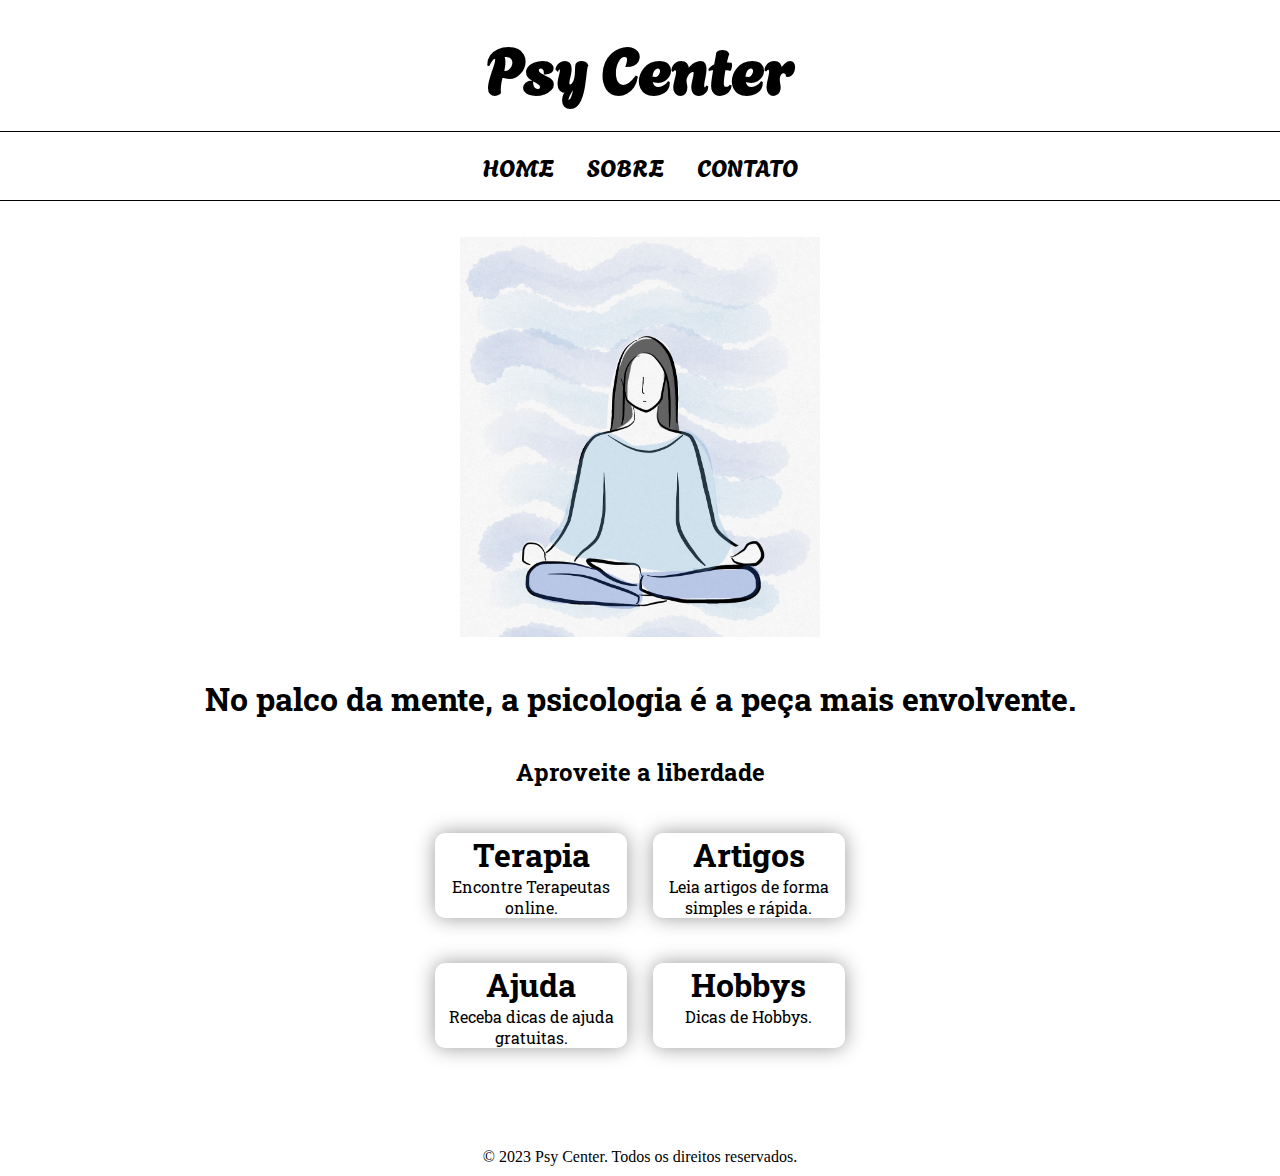
<file: index.html>
<!DOCTYPE html>
<html lang="pt-br">

<head>
    <meta charset="UTF-8">
    <meta name="viewport" content="width=device-width, initial-scale=1.0">
    <link rel="preconnect" href="https://fonts.googleapis.com">
    <link rel="preconnect" href="https://fonts.gstatic.com" crossorigin>
    <link href="https://fonts.googleapis.com/css2?family=Agbalumo&family=Noto+Sans+Kawi&display=swap" rel="stylesheet">
    <link href="https://fonts.googleapis.com/css2?family=Agbalumo&family=Noto+Sans+Kawi&family=Roboto+Slab:wght@900&display=swap" rel="stylesheet">
    <link rel="stylesheet" href="style.css">
    <title>Psy Center</title>
</head>
<body>

    <a href="index.html">
        <h1 class="titulo">Psy Center</h1> <!-- Titulo da página -->
    </a>
    <div class="container"> <!-- Barra de navegação -->
        <a href="index.html">HOME</a>
        <a href="">SOBRE</a>
        <a href="">CONTATO</a>
    </div>
    <div class="imagem">
        <img src="relax.jpg" alt="relax"> <!-- Imagem da página -->
    </div>
    <div class="frases-efeito"> <!-- Frases de efeito depois da imagem -->
        <p>No palco da mente, a psicologia é a peça mais envolvente.</p>
        <p id="frase-2">Aproveite a liberdade</p>
    </div>

    <div class="container-box"> <!-- Caixa onde ficam os links de terapia, artigos e ajuda -->
        <div class="box">
            <a href="">
                <h1>Terapia</h1> <!-- Caixa de terapia -->
                <p>Encontre Terapeutas online.</p>
            </a>
        </div>
        <div class="box">
            <a href="artigos.html">
                <h1>Artigos</h1> <!-- Caixa de artigos -->
                <p>Leia artigos de forma simples e rápida.</p>
            </a>
        </div>

    </div>
    </div>

    <div class="container-box-2">
        <div class="box">
            <a href="ajuda.html">
                <h1>Ajuda</h1> <!-- Caixa de ajuda -->
                <p>Receba dicas de ajuda gratuitas.</p>
            </a>
        </div>
        <div class="box">
            <a href="">
                <h1>Hobbys</h1> <!-- Caixa de ajuda -->
                <p>Dicas de Hobbys.</p>
            </a>
        </div>
    </div>

    <div class="end-line">
        <!-- Isso aqui serve apenas para deixar um fundo branco no final da página para colocar o copyright -->
    </div>

    <footer> <!-- Esse aqui é o copyright -->
        <p>&copy; 2023 Psy Center. Todos os direitos reservados.</p>
    </footer>


</body>

</html>
</file>
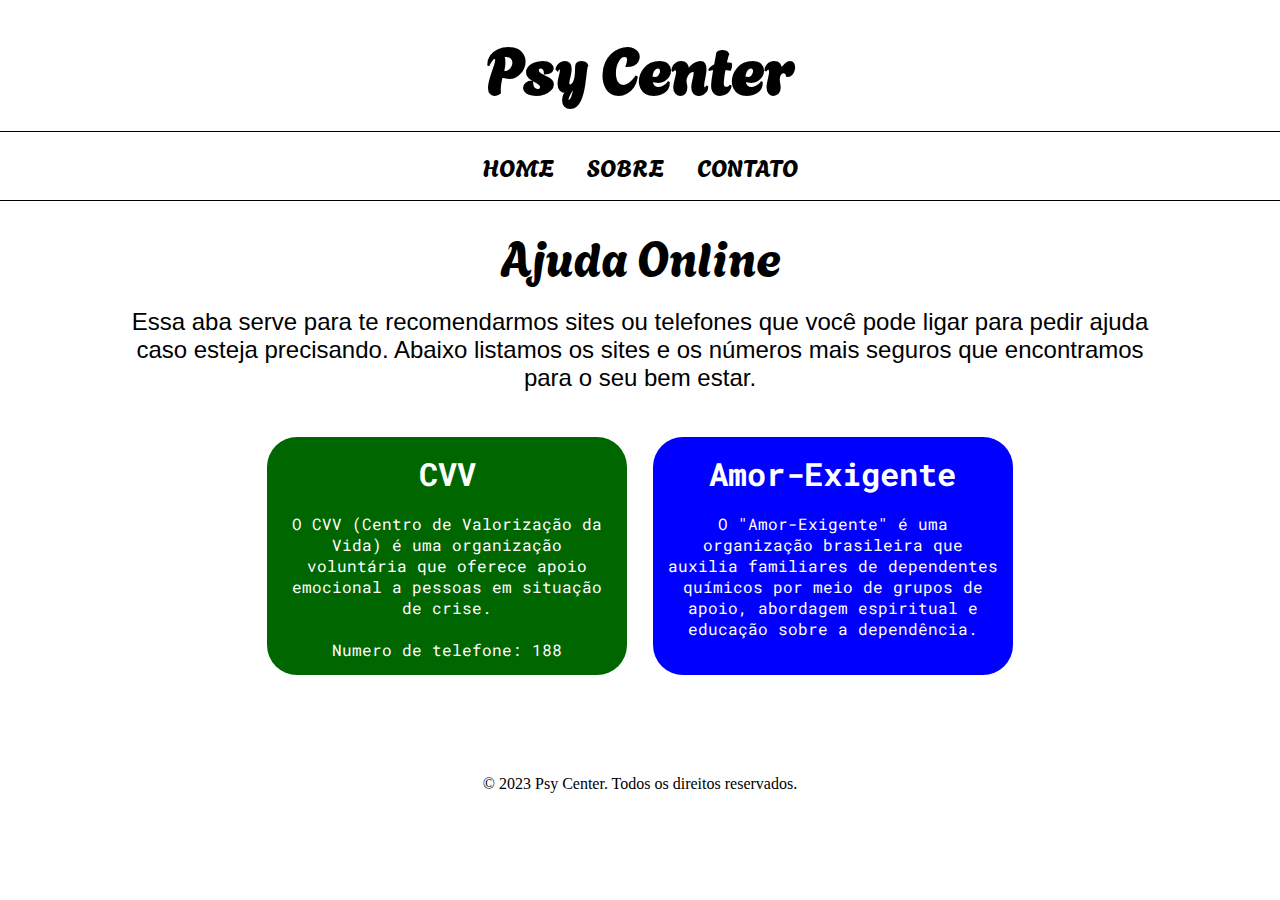
<file: ajuda.html>
<!DOCTYPE html>
<html lang="pt-br">
<head>
    <meta charset="UTF-8">
    <meta name="viewport" content="width=device-width, initial-scale=1.0">
    <link rel="stylesheet" href="style.css">
    <link rel="preconnect" href="https://fonts.googleapis.com">
    <link rel="preconnect" href="https://fonts.gstatic.com" crossorigin>
    <link href="https://fonts.googleapis.com/css2?family=Agbalumo&family=Noto+Sans+Kawi&display=swap" rel="stylesheet">
    <link href="https://fonts.googleapis.com/css2?family=Agbalumo&family=Noto+Sans+Kawi&family=Roboto+Slab:wght@900&display=swap" rel="stylesheet">
    <link href="https://fonts.googleapis.com/css2?family=Agbalumo&family=Noto+Sans+Kawi&family=Roboto+Mono&family=Roboto+Slab:wght@900&display=swap" rel="stylesheet">
    <title>Psy Center - Ajuda</title>
</head>
<body>
    <a href="index.html">
        <h1 class="titulo">Psy Center</h1> <!-- Titulo da página -->
    </a>
    <div class="container"> <!-- Barra de navegação -->
        <a href="index.html">HOME</a>
        <a href="">SOBRE</a>
        <a href="">CONTATO</a>
    </div>

    <div class="titulo">
        <p>Ajuda Online</p>
    </div>

    <div class="texto">
        <p>Essa aba serve para te recomendarmos sites ou telefones que você pode ligar para pedir ajuda caso esteja precisando.
            Abaixo listamos os sites e os números mais seguros que encontramos para o seu bem estar.</p>
    </div>

    <div class="container-ajuda">
        <a href="https://cvv.org.br/" id="cvv">
            <h1>CVV</h1>
            <p>O CVV (Centro de Valorização da Vida) é uma organização voluntária que oferece apoio emocional a pessoas em situação de crise.
                <br>
                <br>
                Numero de telefone: 188
            </p>
        </a>
        <a href="https://amorexigente.org.br/" id="Teste">
            <h1>Amor-Exigente</h1>
            <p>O "Amor-Exigente" é uma organização brasileira que auxilia familiares de dependentes químicos por meio de grupos de apoio, abordagem espiritual e educação sobre a dependência.</p>
        </a>
    </div>

    <div class="end-line">
        <!-- Isso aqui serve apenas para deixar um fundo branco no final da página para colocar o copyright -->
    </div>

    <footer> <!-- Esse aqui é o copyright -->
        <p>&copy; 2023 Psy Center. Todos os direitos reservados.</p>
    </footer>
</body>
</html>
</file>
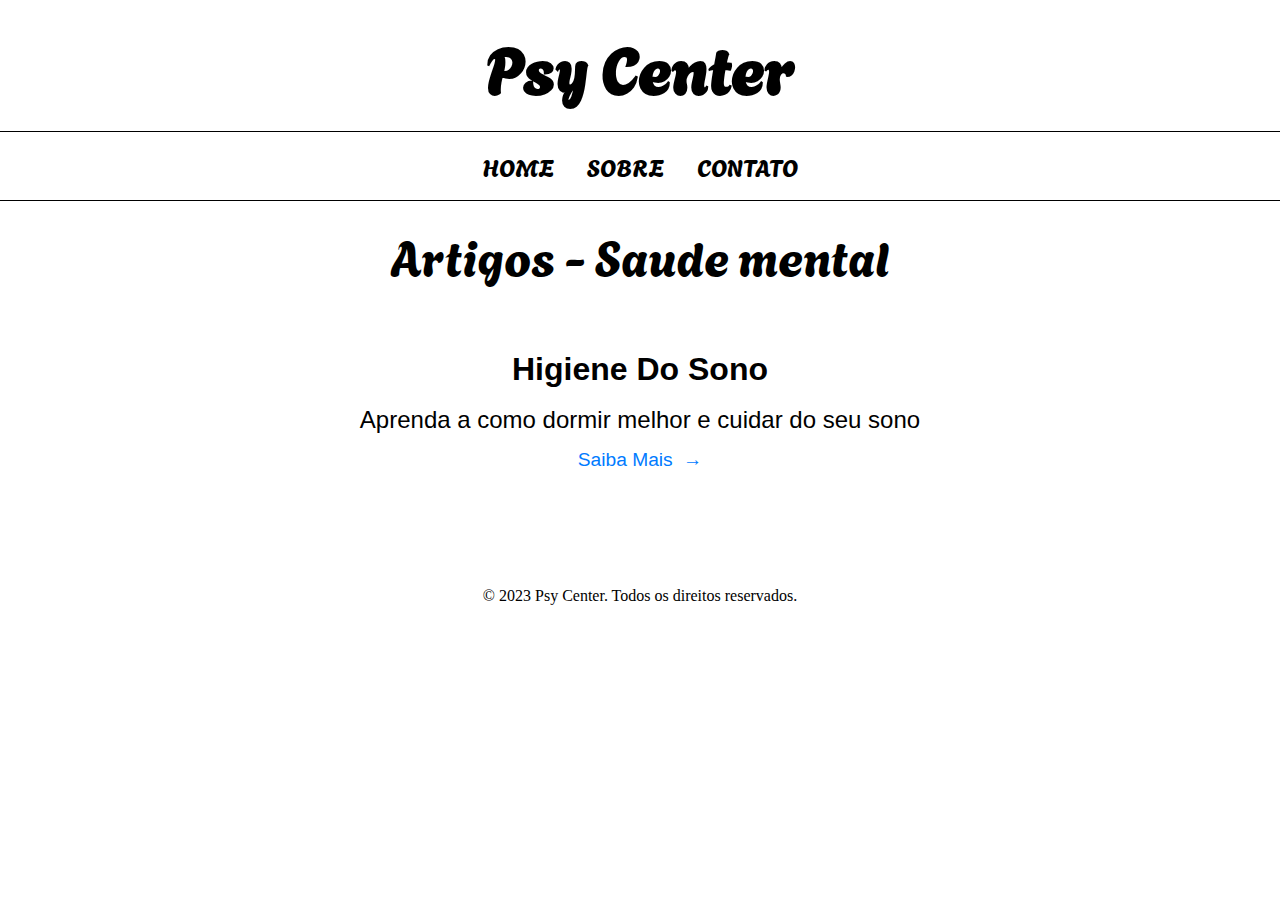
<file: artigos.html>
<!DOCTYPE html>
<html lang="pt-br">
<head>
    <meta charset="UTF-8">
    <meta name="viewport" content="width=device-width, initial-scale=1.0">
    <link rel="stylesheet" href="style.css">
    <link rel="preconnect" href="https://fonts.googleapis.com">
    <link rel="preconnect" href="https://fonts.gstatic.com" crossorigin>
    <link href="https://fonts.googleapis.com/css2?family=Agbalumo&family=Noto+Sans+Kawi&display=swap" rel="stylesheet">
    <link href="https://fonts.googleapis.com/css2?family=Agbalumo&family=Noto+Sans+Kawi&family=Roboto+Slab:wght@900&display=swap" rel="stylesheet">
    <link href="https://fonts.googleapis.com/css2?family=Agbalumo&family=Noto+Sans+Kawi&family=Roboto+Mono&family=Roboto+Slab:wght@900&display=swap" rel="stylesheet">
    <title>Psy Center - Artigos</title>
</head>
<body>
    <a href="index.html">
        <h1 class="titulo">Psy Center</h1> <!-- Titulo da página -->
    </a>
    <div class="container"> <!-- Barra de navegação -->
        <a href="index.html">HOME</a>
        <a href="">SOBRE</a>
        <a href="">CONTATO</a>
    </div>

    <div class="titulo">
        <p>Artigos - Saude mental</p>
    </div>

    <div class="artigos-psy">
        <a href="">
            <h1>Higiene Do Sono</h1>
            <p>Aprenda a como dormir melhor e cuidar do seu sono</p>
            <div class="saiba-mais">
                Saiba Mais <span>&rarr;</span>
              </div>
        </a>

    </div>
    
    <div class="end-line">
        <!-- Isso aqui serve apenas para deixar um fundo branco no final da página para colocar o copyright -->
    </div>

    <footer> <!-- Esse aqui é o copyright -->
        <p>&copy; 2023 Psy Center. Todos os direitos reservados.</p>
    </footer>
    
</body>
</html>
</file>
<file: style.css>
* {
    padding: 0;
    margin: 0;
    box-sizing: border-box;
}

a {
    text-decoration: none;
    color: black;
}

.titulo {
    display: flex;
    margin-top: 2vh;
    margin-bottom: 2vh;
    justify-content: center;
    font-family: 'Agbalumo', sans-serif;
    font-size: 4rem;
    /* Tamanho da fonte*/
    color: black;
    text-align: center;
}

.titulo p{
    font-size: 3rem;
}

.container {
    display: flex;
    flex-direction: row;
    justify-content: center;
    align-items: center;
    border-top: 1px solid black;
    border-bottom: 1px solid black;
}

.container a {
    padding: 1.0rem;
    font-family: 'Agbalumo', sans-serif;
    color: black;
    font-size: 1.5rem;
    position: relative;
    /* Adiciona posicionamento relativo ao link */
    text-decoration: none;
    /* Remove a decoração padrão do link */
    transition: border 0.3s;
    /* Adiciona uma transição para suavizar o efeito */
}

.container a::after {
    content: '';
    position: absolute;
    left: 0;
    bottom: 0;
    width: 100%;
    height: 2px;
    /* Espessura da borda preta */
    background: black;
    transform: scaleX(0);
    /* Inicialmente, a borda está escondida */
    transform-origin: 0% 50%;
    /* Origem da transformação no canto esquerdo */
    transition: transform 0.3s;
    /* Adiciona uma transição para o efeito */
}

.container a:hover::after {
    transform: scaleX(1);
    /* Quando o mouse está sobre o link, a borda aparece */
}


.imagem {
    text-align: center;
    /* Centraliza o conteúdo horizontalmente */
}

.imagem img {
    margin-top: 4vh;
    display: inline-block;
    /* Para alinhar a imagem no centro */
    width: 40vh;
    /* Define a largura da imagem */
    height: auto;
    /* Mantém a proporção da imagem */
}

.frases-efeito {
    display: flex;
    flex-direction: column;
    justify-content: center;
    align-items: center;
    text-align: center;
    font-family: 'Roboto Slab', sans-serif;

}

.frases-efeito p {
    font-size: 2rem;
    font-weight: bold;
    margin-top: 4vh;
}

.frases-efeito #frase-2 {
    font-size: 1.5rem;
}

.container-box {
    display: flex;
    justify-content: center;
    margin-top: 5vh;
    font-family: 'Roboto Slab', sans-serif;
    color: black;
}

.container-box-2 {
    display: flex;
    justify-content: center;
    margin-top: 5vh;
    font-family: 'Roboto Slab', sans-serif;
    color: black;
}

.box {
    width: 15vw;
    margin: 0 1vw;
    background: white;
    border-radius: 10px;
    /* Cantos arredondados */
    text-align: center;
    border: none;
    /* Removemos a borda anterior */

    /* Adicionamos um efeito de sombra 3D nas bordas */
    box-shadow: 0 0 20px rgba(0, 0, 0, 0.4);
}


.box a {
    text-decoration: none;
}


.end-line {
    height: 10vh;
}


footer {
    background-color: white;
    color: black;
    text-align: center;
    padding: 10px;
}

.texto{
    display: flex;
    text-align: center;
    justify-content: center;
    
}

.texto p{
    font-size: 1.5rem;
    width: 80vw;
    font-family: sans-serif;
}

.container-ajuda {
    display: flex;
    flex-direction: row;
    justify-content: center;
    margin-top: 5vh;
    font-family: 'Roboto Mono', sans-serif; /* Use a fonte 'Roboto' */
  }
  
  .container-ajuda a {
    width: 40vh;
    margin: 0 1vw;
    border-radius: 30px;
    padding: 15px;
    text-decoration: none; /* Remova a decoração padrão de links */
    color: #fff; /* Cor do texto */
    text-align: center; /* Centralize o texto horizontalmente */
    background: #333; /* Cor de fundo dos containers */
    transition: background 0.3s, transform 0.3s;
  }
  
  .container-ajuda a:hover {
    background: #555; /* Cor de fundo ao passar o mouse */
    transform: scale(1.05); /* Efeito de escala ao passar o mouse */
  }
  
  .container-ajuda p {
    margin-top: 2vh;
    color: white; /* Cor do texto dos parágrafos */
  }
  
  #cvv {
    background-color: #006600;
  }
  
  #Teste {
    background-color: #0000FF;
  }

  .artigos-psy {
    display: flex;
    justify-content: center;
    align-items: center;
    font-family: sans-serif;
    margin-top: 5vh;
  }
  
  .artigos-psy a {
    display: flex;
    flex-direction: column;
    text-align: center;
    border-radius: 30px;
    padding: 1rem;
    transition: transform 0.3s; /* Adiciona transição para efeito de zoom no hover */
  }
  
  .artigos-psy a:hover {
    transform: scale(1.05); /* Efeito de zoom ao passar o mouse */
  }
  
  .artigos-psy p {
    font-size: 1.5rem;
    margin-top: 2vh;
  }
  
  .saiba-mais {
    margin-top: 15px;
    font-family: sans-serif;
    font-size: 1.2rem;
    color: #007bff; /* Cor do link "Saiba Mais" */
    text-align: center;

  }
  
  .saiba-mais span {
    margin-left: 5px;
  }
  
  
  /* Estilos para dispositivos de tela pequena (por exemplo, largura máxima de 768px) */
@media (max-width: 768px) {
    .box {
        width: 90%;
        margin: 0 3vw;
        /* Torna a caixa mais larga em telas pequenas */
    }

    .box h1 {
        font-size: 1.2rem;
        /* Reduz o tamanho do título */
        font-family: 'Roboto Slab', sans-serif;
        color: black;
        margin-top: 2vh;
    }

    .box p {
        margin-top: 2vh;
        margin-bottom: 2vh;
        font-size: 1rem;
        /* Reduz o tamanho do texto */
        font-family: 'Roboto Slab', sans-serif;
        color: black;
    }

    .frases-efeito p {
        font-size: 1.5rem;
        font-weight: bold;
        margin-top: 4vh;
    }

    .frases-efeito #frase-2 {
        font-size: 1.4rem;
    }

    .titulo p{
        font-size: 3rem;
    }

    .container-ajuda h1{
        font-size: 1rem;
    }

    .container-ajuda p{
        font-size: 0.6rem;
    } 

    .artigos-psy a{
        margin-left: 5vw;
        width: 90vw;
    }

    .texto p{
        font-size: 1rem;
        width: 80vw;
        font-family: sans-serif;
    }


}
</file>
